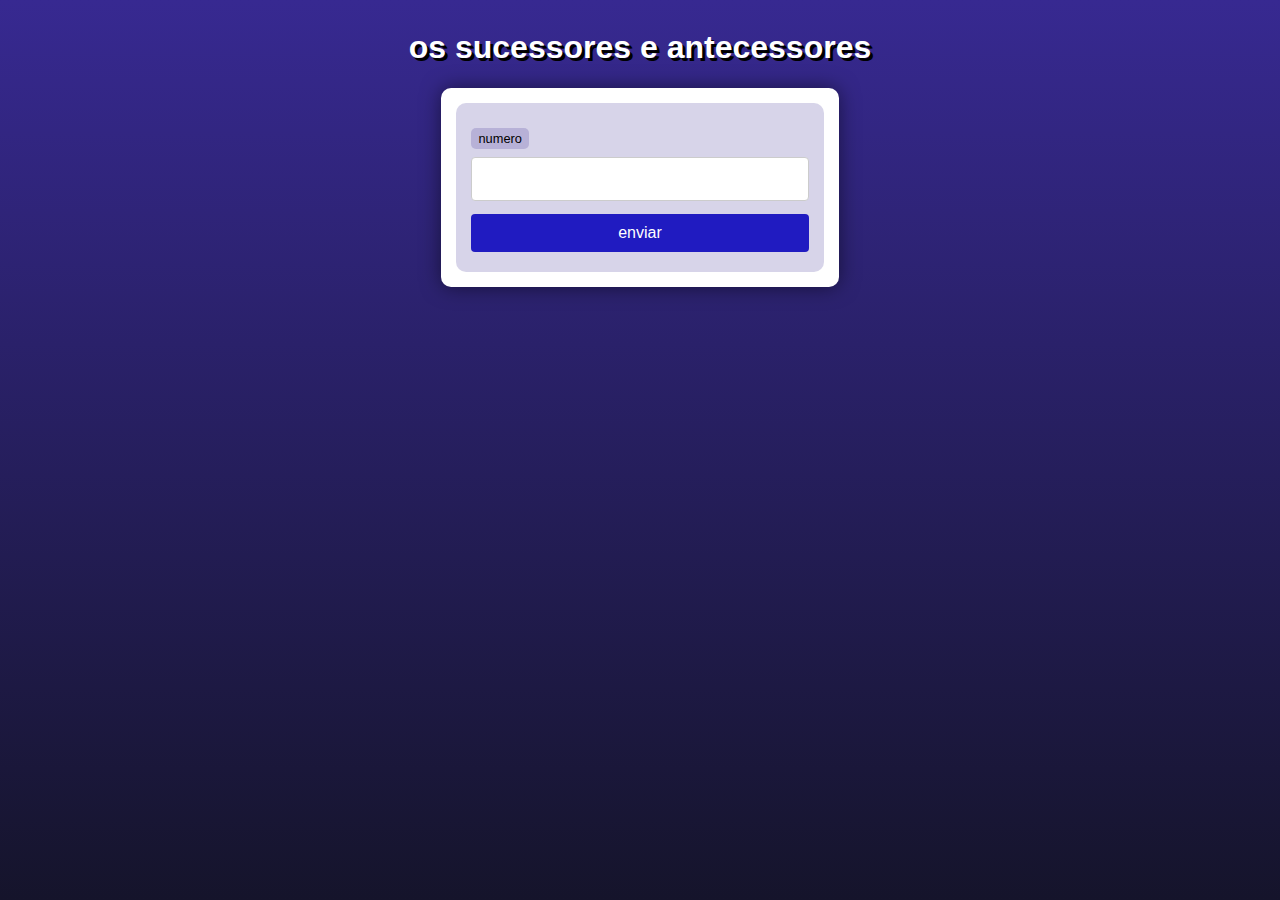
<file: ex01Curso/index.html>
<!DOCTYPE html>
<html lang="pt-br">
<head>
    <meta charset="UTF-8">
    <meta name="viewport" content="width=device-width, initial-scale=1.0">
    <link rel="stylesheet" href="style.css">
    <title>Antecesor e Sucessoor</title>

</head>
<body>
    <header>
        <h1>
            os sucessores e antecessores
        </h1>
    </header>
    <section>
        <form action="AntecessorSucessor.php" method="get">
            <label for="numero">numero</label>
            <input type="number" name="numero" id="idnumero">
            <input type="submit" value="enviar">
        </form>
    </section>
</body>
</html>
</file>
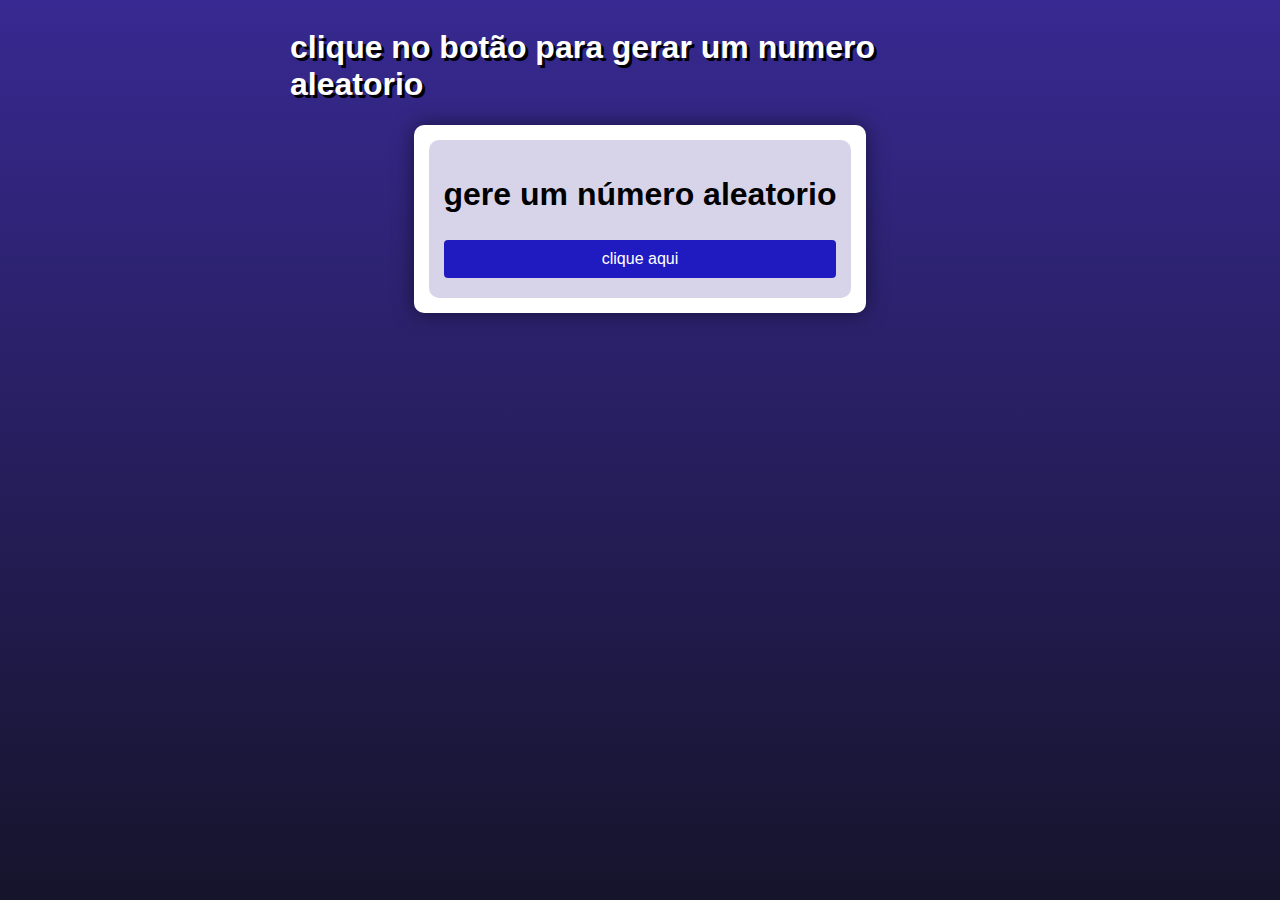
<file: ex02Curso/index.html>
<!DOCTYPE html>
<html lang="pt-br">
<head>
    <meta charset="UTF-8">
    <meta name="viewport" content="width=device-width, initial-scale=1.0">
    <link rel="stylesheet" href="style.css">
    <title>numeros aleatorios</title>
</head>
<body>
    <header>
        <h1>clique no botão para gerar um numero aleatorio</h1>
    </header>
    <section>
        <form action="rand.php" method="get">
            <h1>gere um número aleatorio</h1>
            <input type="submit" value="clique aqui">
        </form>
    </section>
</body>
</html>
</file>
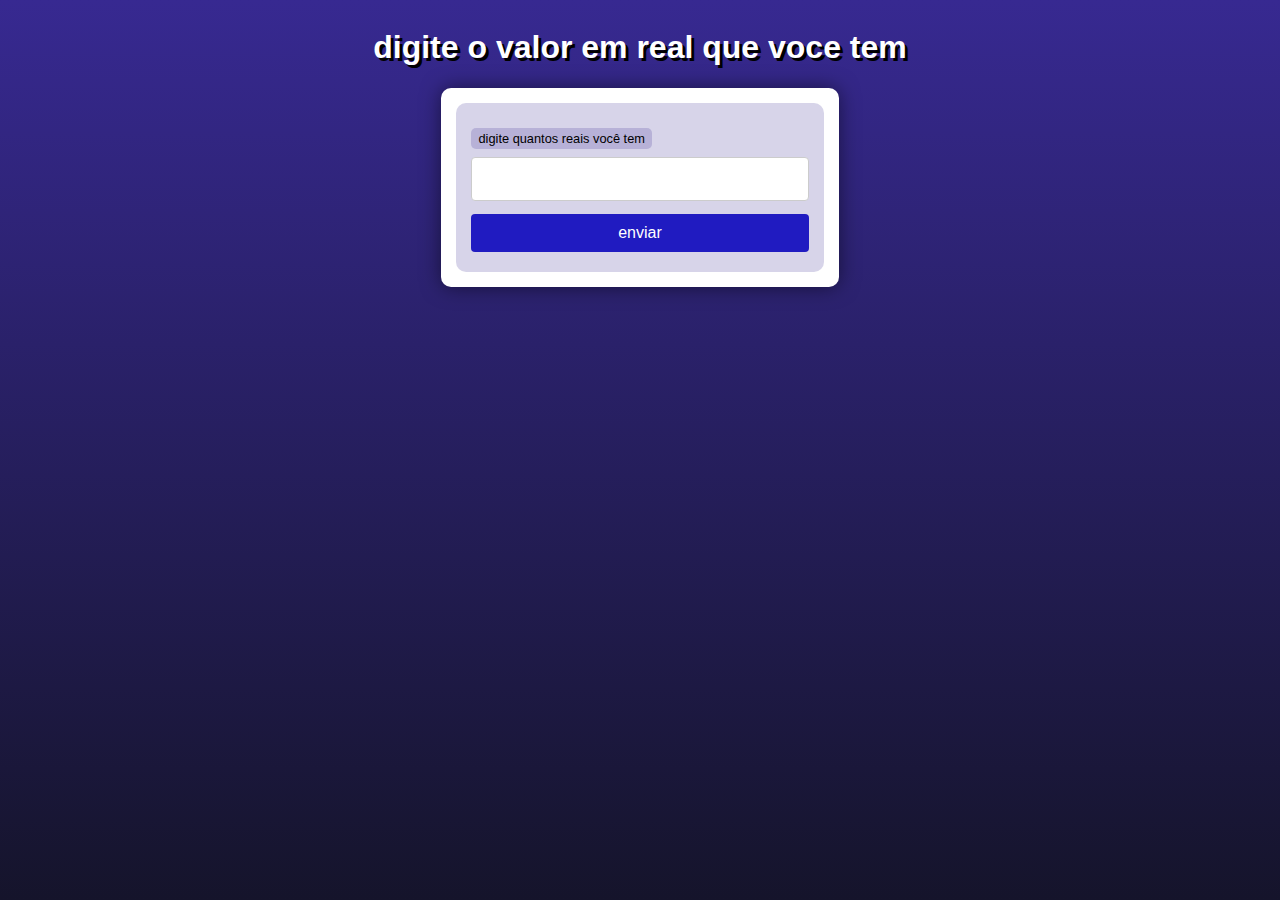
<file: ex03Curso/index.html>
<!DOCTYPE html>
<html lang="pt-br">
<head>
    <meta charset="UTF-8">
    <meta name="viewport" content="width=device-width, initial-scale=1.0">
    <link rel="stylesheet" href="style.css">
    <title>conversor de moeda</title>
</head>
<body>
    <header>
        <h1>digite o valor em real que voce tem</h1>
    </header>

    <section>
        <form action="Conversormoeda.php" method="get">
            <label for="real">digite quantos reais você tem </label>
            <input type="number" name="numero" id="numeroreal" step="0.01">
            <input type="submit" value="enviar">
        </form>
    </section>
</body>
</html>
</file>
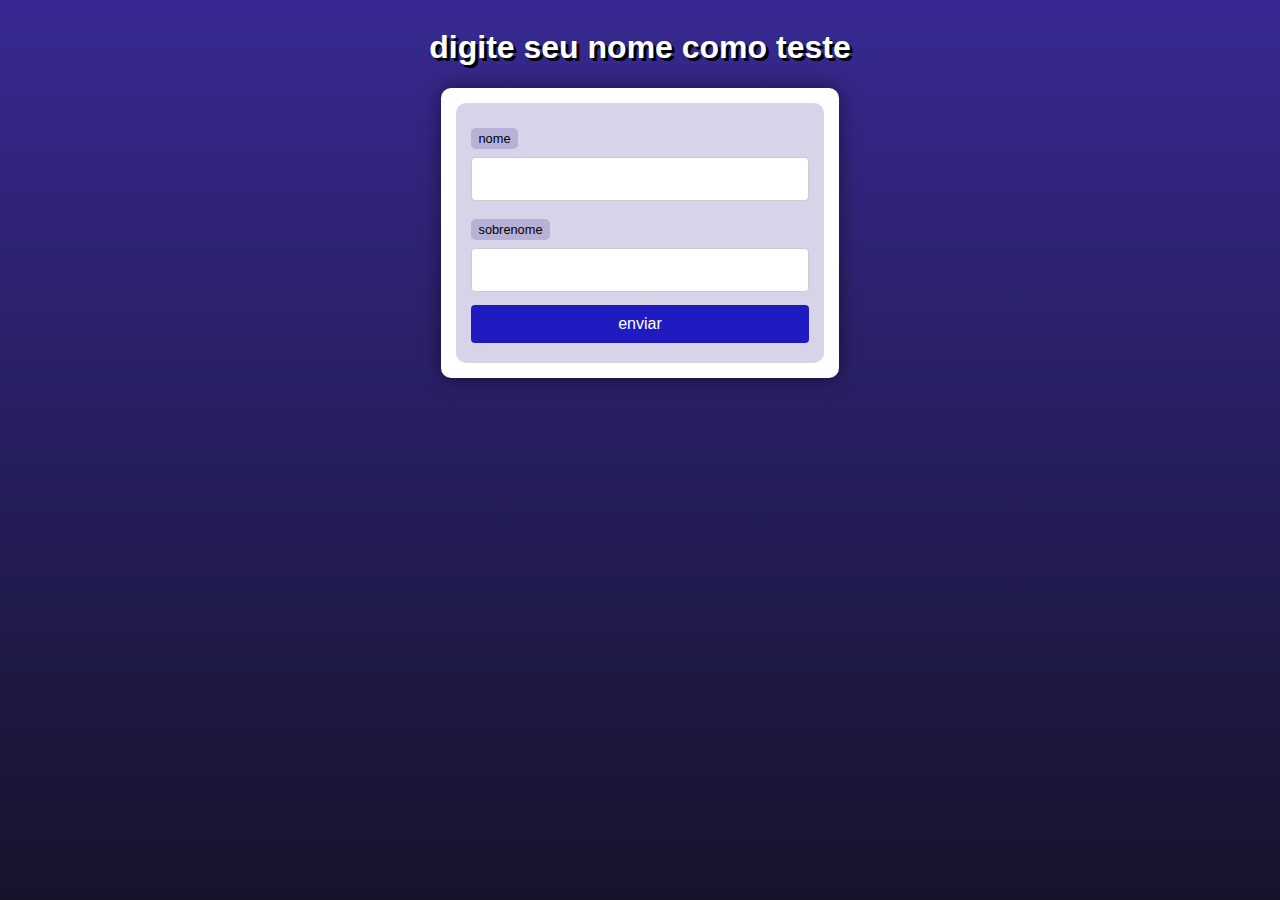
<file: forms/index.html>
<!DOCTYPE html>
<html lang="pt-br">
<head>
    <meta charset="UTF-8">
    <meta name="viewport" content="width=device-width, initial-scale=1.0">
    <link rel="stylesheet" href="style.css">

    <title>formulario Com Interação</title>
</head>
<body>
    <header>
        <h1>digite seu nome como teste</h1>
    </header>

    <section>
        <form action="cadastro.php" method="get">
            <label for="nome">nome</label>
            <input type="text" name="nome" id="idnome">
            <label for="sobrenome">sobrenome</label>
            <input type="text" name="sobrenome" id="idsobrenome">
            <input type="submit" value="enviar">
        </form>
    </section>
</body>
</html>
</file>
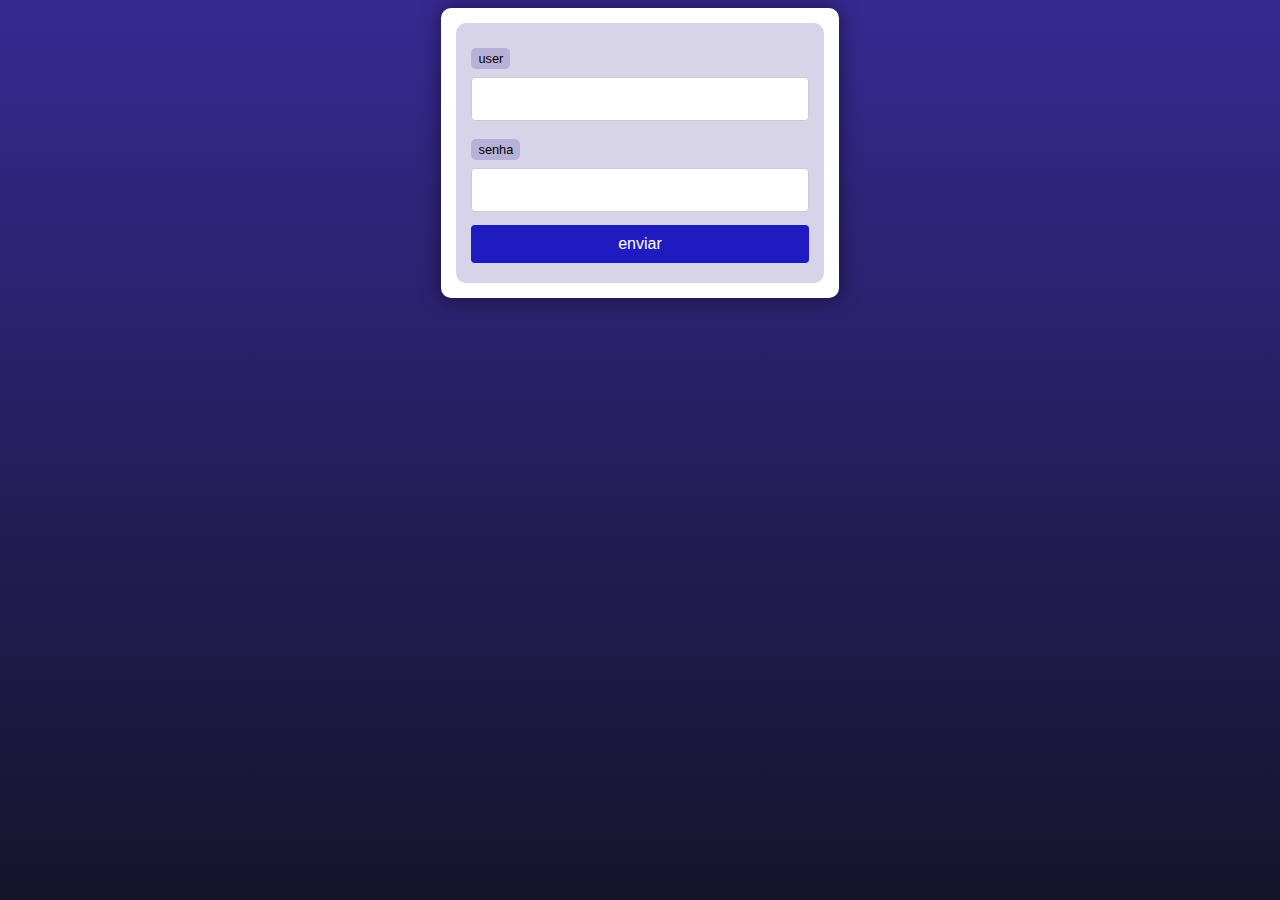
<file: superglobais/form.html>
<!DOCTYPE html>
<html lang="pt-br">
<head>
    <meta charset="UTF-8">
    <meta name="viewport" content="width=device-width, initial-scale=1.0">
    <title>formulario</title>
    <link rel="stylesheet" href="style.css">
</head>
<body>
    <main>
        <form action="superglobais.php?tipo=Aluno&media=Aluna" method="post">
            <label for="usu">user</label>
            <input type="text" name="usu" id="usu">
            <label for="sen">senha</label>
            <input type="password" name="senha" id="senha">
            <input type="submit" value="enviar">
        </form>
    </main>
</body>
</html>
</file>
<file: ex01Curso/style.css>
@charset "UTF-8";

* {
    font-family: Verdana, Geneva, Tahoma, sans-serif;
    box-sizing: border-box;
}

/* ELEMENTOS DA INTERFACE */

body {
    background-color: #15142b;
    background-image: linear-gradient(180deg, #372991, #15142b);
    background-repeat: no-repeat;
    background-position: center center;
    background-size: cover;
    background-attachment: fixed;

    display: flex;
    flex-direction: column;
    flex-wrap: nowrap;
    justify-content: center;
    align-items: center;
}

header, main, section, article {
    max-width: 700px;
}

header > h1 {
    color: white;
    text-shadow: 3px 3px 0px black;
}

main, section, article {
    background-color: white;
    padding: 15px;
    margin-bottom: 20px;
    border-radius: 10px;
    box-shadow: 0px 0px 20px rgba(0, 0, 0, 0.502);
}

footer {
    display: block;
    width: 100vw;
    background-color: #291f6c;
    color: white;
    text-align: center;
    margin-top: auto;
    padding: 5px;
}

p {
    text-align: justify;
    line-height: 1.5em;
}

h2, h3, h4 {
    color: #372991;
    margin: 0 0 10px 0;
}

a {
    color: #15142b;
    background-color: rgba(55, 41, 145, 0.1);
    padding: 0 3px;
    font-weight: 600;
    text-decoration: none;
    border-bottom: .5px dotted #372991;
}

a:hover {
    color: #372991;
    border-bottom: 1px solid #372991;
}

/* TABELAS E LISTAS */

table {
    min-width: 400px;
    border-spacing: 0px;
    border: 0.5px solid #372991;
    margin: 10px auto;
}

table th {
    background-color: #372991;
    color: white;
    padding: 5px;
    text-align: left;
}

table td {
    padding: 5px;
}

table tr {
    background-color: rgba(55, 41, 145, 0.05);
}

table tr:nth-child(odd) {
    background-color: rgba(55, 41, 145, 0.3);
}

table.divisao {
    border: 1px solid white;
}

table.divisao td {
    background-color: white;
    padding: 20px;
    text-align: center;
    font-size: 2.5em;
}

table.divisao  tr:nth-child(1) td:nth-child(2) {
    border-bottom: 3px solid black;
    border-left: 3px solid black;
}

table.divisao tr:nth-child(2) td:nth-child(2) {
    border-left: 3px solid black;
}

table.divisao tr:nth-child(2) td:nth-child(1) {
    text-decoration: underline;
}

ul > li::marker {
    color: #372991;
}

/* ELEMENTOS DE FORMULÁRIO */

form {
    background-color: rgba(55, 41, 145, 0.2);
    padding: 15px;
    border-radius: 10px;
}

form label {
    display: block;
    width: fit-content;
    font-size: 0.8em;
    font-weight: 100;
    background-color: rgba(55, 41, 145, 0.2);
    padding: 3px 7px;
    margin-top: 10px;
    margin-bottom: 0px;
    border-radius: 5px;
}

input[type=text], [type=number], select, input[type=date], input[type=date], input[type=datetime], input[type=email], input[type=month], input[type=password], input[type=range], input[type=tel], input[type=time], input[type=week] {
    width: 100%;
    padding: 12px 20px;
    font-size: 1em;
    margin: 8px 0;
    display: inline-block;
    border: 1px solid #ccc;
    border-radius: 4px;
    box-sizing: border-box;
}
  
input[type=submit] {
    width: 100%;
    background-color: #201bc1;
    font-size: 1em;
    color: white;
    padding: 10px 20px;
    margin: 5px 0;
    border: none;
    border-radius: 4px;
    cursor: pointer;
}
  
input[type=submit]:hover {
    background-color: #686b85;
    
}

input[type=reset] {
    width: 100%;
    background-color: #eb9903;
    font-size: 1em;
    color: white;
    padding: 10px 20px;
    margin: 5px 0;
    border: none;
    border-radius: 4px;
    cursor: pointer;
}

input[type=reset]:hover {
    background-color: #c27013;
}

input[type=button], button {
    width: 100%;
    background-color: #372991;
    font-size: 1em;
    color: white;
    padding: 10px 20px;
    margin: 5px 0;
    border: none;
    border-radius: 4px;
    cursor: pointer;
}

input[type=button]:hover, button:hover {
    background-color: #291f6c;
}

fieldset {
    border: 0.5px dotted #372991;
}

fieldset > legend {
    font-size: 0.8em;
    font-weight: 100;
    background-color: rgba(55, 41, 145, 0.2);
    padding: 3px 7px;
    border-radius: 5px;
}

input[type=radio] + label, input[type=checkbox] + label {
    display: inline-block;
    font-size: 1em;
    background-color: rgba(0, 0, 0, 0);
}
</file>
<file: ex02Curso/style.css>
@charset "UTF-8";

* {
    font-family: Verdana, Geneva, Tahoma, sans-serif;
    box-sizing: border-box;
}

/* ELEMENTOS DA INTERFACE */

body {
    background-color: #15142b;
    background-image: linear-gradient(180deg, #372991, #15142b);
    background-repeat: no-repeat;
    background-position: center center;
    background-size: cover;
    background-attachment: fixed;

    display: flex;
    flex-direction: column;
    flex-wrap: nowrap;
    justify-content: center;
    align-items: center;
}

header, main, section, article {
    max-width: 700px;
}

header > h1 {
    color: white;
    text-shadow: 3px 3px 0px black;
}

main, section, article {
    background-color: white;
    padding: 15px;
    margin-bottom: 20px;
    border-radius: 10px;
    box-shadow: 0px 0px 20px rgba(0, 0, 0, 0.502);
}

footer {
    display: block;
    width: 100vw;
    background-color: #291f6c;
    color: white;
    text-align: center;
    margin-top: auto;
    padding: 5px;
}

p {
    text-align: justify;
    line-height: 1.5em;
}

h2, h3, h4 {
    color: #372991;
    margin: 0 0 10px 0;
}

a {
    color: #15142b;
    background-color: rgba(55, 41, 145, 0.1);
    padding: 0 3px;
    font-weight: 600;
    text-decoration: none;
    border-bottom: .5px dotted #372991;
}

a:hover {
    color: #372991;
    border-bottom: 1px solid #372991;
}

/* TABELAS E LISTAS */

table {
    min-width: 400px;
    border-spacing: 0px;
    border: 0.5px solid #372991;
    margin: 10px auto;
}

table th {
    background-color: #372991;
    color: white;
    padding: 5px;
    text-align: left;
}

table td {
    padding: 5px;
}

table tr {
    background-color: rgba(55, 41, 145, 0.05);
}

table tr:nth-child(odd) {
    background-color: rgba(55, 41, 145, 0.3);
}

table.divisao {
    border: 1px solid white;
}

table.divisao td {
    background-color: white;
    padding: 20px;
    text-align: center;
    font-size: 2.5em;
}

table.divisao  tr:nth-child(1) td:nth-child(2) {
    border-bottom: 3px solid black;
    border-left: 3px solid black;
}

table.divisao tr:nth-child(2) td:nth-child(2) {
    border-left: 3px solid black;
}

table.divisao tr:nth-child(2) td:nth-child(1) {
    text-decoration: underline;
}

ul > li::marker {
    color: #372991;
}

/* ELEMENTOS DE FORMULÁRIO */

form {
    background-color: rgba(55, 41, 145, 0.2);
    padding: 15px;
    border-radius: 10px;
}

form label {
    display: block;
    width: fit-content;
    font-size: 0.8em;
    font-weight: 100;
    background-color: rgba(55, 41, 145, 0.2);
    padding: 3px 7px;
    margin-top: 10px;
    margin-bottom: 0px;
    border-radius: 5px;
}

input[type=text], [type=number], select, input[type=date], input[type=date], input[type=datetime], input[type=email], input[type=month], input[type=password], input[type=range], input[type=tel], input[type=time], input[type=week] {
    width: 100%;
    padding: 12px 20px;
    font-size: 1em;
    margin: 8px 0;
    display: inline-block;
    border: 1px solid #ccc;
    border-radius: 4px;
    box-sizing: border-box;
}
  
input[type=submit] {
    width: 100%;
    background-color: #201bc1;
    font-size: 1em;
    color: white;
    padding: 10px 20px;
    margin: 5px 0;
    border: none;
    border-radius: 4px;
    cursor: pointer;
}
  
input[type=submit]:hover {
    background-color: #686b85;
    
}

input[type=reset] {
    width: 100%;
    background-color: #eb9903;
    font-size: 1em;
    color: white;
    padding: 10px 20px;
    margin: 5px 0;
    border: none;
    border-radius: 4px;
    cursor: pointer;
}

input[type=reset]:hover {
    background-color: #c27013;
}

input[type=button], button {
    width: 100%;
    background-color: #372991;
    font-size: 1em;
    color: white;
    padding: 10px 20px;
    margin: 5px 0;
    border: none;
    border-radius: 4px;
    cursor: pointer;
}

input[type=button]:hover, button:hover {
    background-color: #291f6c;
}

fieldset {
    border: 0.5px dotted #372991;
}

fieldset > legend {
    font-size: 0.8em;
    font-weight: 100;
    background-color: rgba(55, 41, 145, 0.2);
    padding: 3px 7px;
    border-radius: 5px;
}

input[type=radio] + label, input[type=checkbox] + label {
    display: inline-block;
    font-size: 1em;
    background-color: rgba(0, 0, 0, 0);
}
</file>
<file: ex03Curso/style.css>
@charset "UTF-8";

* {
    font-family: Verdana, Geneva, Tahoma, sans-serif;
    box-sizing: border-box;
}

/* ELEMENTOS DA INTERFACE */

body {
    background-color: #15142b;
    background-image: linear-gradient(180deg, #372991, #15142b);
    background-repeat: no-repeat;
    background-position: center center;
    background-size: cover;
    background-attachment: fixed;

    display: flex;
    flex-direction: column;
    flex-wrap: nowrap;
    justify-content: center;
    align-items: center;
}

header, main, section, article {
    max-width: 700px;
}

header > h1 {
    color: white;
    text-shadow: 3px 3px 0px black;
}

main, section, article {
    background-color: white;
    padding: 15px;
    margin-bottom: 20px;
    border-radius: 10px;
    box-shadow: 0px 0px 20px rgba(0, 0, 0, 0.502);
}

footer {
    display: block;
    width: 100vw;
    background-color: #291f6c;
    color: white;
    text-align: center;
    margin-top: auto;
    padding: 5px;
}

p {
    text-align: justify;
    line-height: 1.5em;
}

h2, h3, h4 {
    color: #372991;
    margin: 0 0 10px 0;
}

a {
    color: #15142b;
    background-color: rgba(55, 41, 145, 0.1);
    padding: 0 3px;
    font-weight: 600;
    text-decoration: none;
    border-bottom: .5px dotted #372991;
}

a:hover {
    color: #372991;
    border-bottom: 1px solid #372991;
}

/* TABELAS E LISTAS */

table {
    min-width: 400px;
    border-spacing: 0px;
    border: 0.5px solid #372991;
    margin: 10px auto;
}

table th {
    background-color: #372991;
    color: white;
    padding: 5px;
    text-align: left;
}

table td {
    padding: 5px;
}

table tr {
    background-color: rgba(55, 41, 145, 0.05);
}

table tr:nth-child(odd) {
    background-color: rgba(55, 41, 145, 0.3);
}

table.divisao {
    border: 1px solid white;
}

table.divisao td {
    background-color: white;
    padding: 20px;
    text-align: center;
    font-size: 2.5em;
}

table.divisao  tr:nth-child(1) td:nth-child(2) {
    border-bottom: 3px solid black;
    border-left: 3px solid black;
}

table.divisao tr:nth-child(2) td:nth-child(2) {
    border-left: 3px solid black;
}

table.divisao tr:nth-child(2) td:nth-child(1) {
    text-decoration: underline;
}

ul > li::marker {
    color: #372991;
}

/* ELEMENTOS DE FORMULÁRIO */

form {
    background-color: rgba(55, 41, 145, 0.2);
    padding: 15px;
    border-radius: 10px;
}

form label {
    display: block;
    width: fit-content;
    font-size: 0.8em;
    font-weight: 100;
    background-color: rgba(55, 41, 145, 0.2);
    padding: 3px 7px;
    margin-top: 10px;
    margin-bottom: 0px;
    border-radius: 5px;
}

input[type=text], [type=number], select, input[type=date], input[type=date], input[type=datetime], input[type=email], input[type=month], input[type=password], input[type=range], input[type=tel], input[type=time], input[type=week] {
    width: 100%;
    padding: 12px 20px;
    font-size: 1em;
    margin: 8px 0;
    display: inline-block;
    border: 1px solid #ccc;
    border-radius: 4px;
    box-sizing: border-box;
}
  
input[type=submit] {
    width: 100%;
    background-color: #201bc1;
    font-size: 1em;
    color: white;
    padding: 10px 20px;
    margin: 5px 0;
    border: none;
    border-radius: 4px;
    cursor: pointer;
}
  
input[type=submit]:hover {
    background-color: #686b85;
    
}

input[type=reset] {
    width: 100%;
    background-color: #eb9903;
    font-size: 1em;
    color: white;
    padding: 10px 20px;
    margin: 5px 0;
    border: none;
    border-radius: 4px;
    cursor: pointer;
}

input[type=reset]:hover {
    background-color: #c27013;
}

input[type=button], button {
    width: 100%;
    background-color: #372991;
    font-size: 1em;
    color: white;
    padding: 10px 20px;
    margin: 5px 0;
    border: none;
    border-radius: 4px;
    cursor: pointer;
}

input[type=button]:hover, button:hover {
    background-color: #291f6c;
}

fieldset {
    border: 0.5px dotted #372991;
}

fieldset > legend {
    font-size: 0.8em;
    font-weight: 100;
    background-color: rgba(55, 41, 145, 0.2);
    padding: 3px 7px;
    border-radius: 5px;
}

input[type=radio] + label, input[type=checkbox] + label {
    display: inline-block;
    font-size: 1em;
    background-color: rgba(0, 0, 0, 0);
}
</file>
<file: forms/style.css>
@charset "UTF-8";

* {
    font-family: Verdana, Geneva, Tahoma, sans-serif;
    box-sizing: border-box;
}

/* ELEMENTOS DA INTERFACE */

body {
    background-color: #15142b;
    background-image: linear-gradient(180deg, #372991, #15142b);
    background-repeat: no-repeat;
    background-position: center center;
    background-size: cover;
    background-attachment: fixed;

    display: flex;
    flex-direction: column;
    flex-wrap: nowrap;
    justify-content: center;
    align-items: center;
}

header, main, section, article {
    max-width: 700px;
}

header > h1 {
    color: white;
    text-shadow: 3px 3px 0px black;
}

main, section, article {
    background-color: white;
    padding: 15px;
    margin-bottom: 20px;
    border-radius: 10px;
    box-shadow: 0px 0px 20px rgba(0, 0, 0, 0.502);
}

footer {
    display: block;
    width: 100vw;
    background-color: #291f6c;
    color: white;
    text-align: center;
    margin-top: auto;
    padding: 5px;
}

p {
    text-align: justify;
    line-height: 1.5em;
}

h2, h3, h4 {
    color: #372991;
    margin: 0 0 10px 0;
}

a {
    color: #15142b;
    background-color: rgba(55, 41, 145, 0.1);
    padding: 0 3px;
    font-weight: 600;
    text-decoration: none;
    border-bottom: .5px dotted #372991;
}

a:hover {
    color: #372991;
    border-bottom: 1px solid #372991;
}

/* TABELAS E LISTAS */

table {
    min-width: 400px;
    border-spacing: 0px;
    border: 0.5px solid #372991;
    margin: 10px auto;
}

table th {
    background-color: #372991;
    color: white;
    padding: 5px;
    text-align: left;
}

table td {
    padding: 5px;
}

table tr {
    background-color: rgba(55, 41, 145, 0.05);
}

table tr:nth-child(odd) {
    background-color: rgba(55, 41, 145, 0.3);
}

table.divisao {
    border: 1px solid white;
}

table.divisao td {
    background-color: white;
    padding: 20px;
    text-align: center;
    font-size: 2.5em;
}

table.divisao  tr:nth-child(1) td:nth-child(2) {
    border-bottom: 3px solid black;
    border-left: 3px solid black;
}

table.divisao tr:nth-child(2) td:nth-child(2) {
    border-left: 3px solid black;
}

table.divisao tr:nth-child(2) td:nth-child(1) {
    text-decoration: underline;
}

ul > li::marker {
    color: #372991;
}

/* ELEMENTOS DE FORMULÁRIO */

form {
    background-color: rgba(55, 41, 145, 0.2);
    padding: 15px;
    border-radius: 10px;
}

form label {
    display: block;
    width: fit-content;
    font-size: 0.8em;
    font-weight: 100;
    background-color: rgba(55, 41, 145, 0.2);
    padding: 3px 7px;
    margin-top: 10px;
    margin-bottom: 0px;
    border-radius: 5px;
}

input[type=text], [type=number], select, input[type=date], input[type=date], input[type=datetime], input[type=email], input[type=month], input[type=password], input[type=range], input[type=tel], input[type=time], input[type=week] {
    width: 100%;
    padding: 12px 20px;
    font-size: 1em;
    margin: 8px 0;
    display: inline-block;
    border: 1px solid #ccc;
    border-radius: 4px;
    box-sizing: border-box;
}
  
input[type=submit] {
    width: 100%;
    background-color: #201bc1;
    font-size: 1em;
    color: white;
    padding: 10px 20px;
    margin: 5px 0;
    border: none;
    border-radius: 4px;
    cursor: pointer;
}
  
input[type=submit]:hover {
    background-color: #686b85;
    
}

input[type=reset] {
    width: 100%;
    background-color: #eb9903;
    font-size: 1em;
    color: white;
    padding: 10px 20px;
    margin: 5px 0;
    border: none;
    border-radius: 4px;
    cursor: pointer;
}

input[type=reset]:hover {
    background-color: #c27013;
}

input[type=button], button {
    width: 100%;
    background-color: #372991;
    font-size: 1em;
    color: white;
    padding: 10px 20px;
    margin: 5px 0;
    border: none;
    border-radius: 4px;
    cursor: pointer;
}

input[type=button]:hover, button:hover {
    background-color: #291f6c;
}

fieldset {
    border: 0.5px dotted #372991;
}

fieldset > legend {
    font-size: 0.8em;
    font-weight: 100;
    background-color: rgba(55, 41, 145, 0.2);
    padding: 3px 7px;
    border-radius: 5px;
}

input[type=radio] + label, input[type=checkbox] + label {
    display: inline-block;
    font-size: 1em;
    background-color: rgba(0, 0, 0, 0);
}
</file>
<file: superglobais/style.css>
@charset "UTF-8";

* {
    font-family: Verdana, Geneva, Tahoma, sans-serif;
    box-sizing: border-box;
}

/* ELEMENTOS DA INTERFACE */

body {
    background-color: #15142b;
    background-image: linear-gradient(180deg, #372991, #15142b);
    background-repeat: no-repeat;
    background-position: center center;
    background-size: cover;
    background-attachment: fixed;

    display: flex;
    flex-direction: column;
    flex-wrap: nowrap;
    justify-content: center;
    align-items: center;
}

header, main, section, article {
    max-width: 700px;
}

header > h1 {
    color: white;
    text-shadow: 3px 3px 0px black;
}

main, section, article {
    background-color: white;
    padding: 15px;
    margin-bottom: 20px;
    border-radius: 10px;
    box-shadow: 0px 0px 20px rgba(0, 0, 0, 0.502);
}

footer {
    display: block;
    width: 100vw;
    background-color: #291f6c;
    color: white;
    text-align: center;
    margin-top: auto;
    padding: 5px;
}

p {
    text-align: justify;
    line-height: 1.5em;
}

h2, h3, h4 {
    color: #372991;
    margin: 0 0 10px 0;
}

a {
    color: #15142b;
    background-color: rgba(55, 41, 145, 0.1);
    padding: 0 3px;
    font-weight: 600;
    text-decoration: none;
    border-bottom: .5px dotted #372991;
}

a:hover {
    color: #372991;
    border-bottom: 1px solid #372991;
}

/* TABELAS E LISTAS */

table {
    min-width: 400px;
    border-spacing: 0px;
    border: 0.5px solid #372991;
    margin: 10px auto;
}

table th {
    background-color: #372991;
    color: white;
    padding: 5px;
    text-align: left;
}

table td {
    padding: 5px;
}

table tr {
    background-color: rgba(55, 41, 145, 0.05);
}

table tr:nth-child(odd) {
    background-color: rgba(55, 41, 145, 0.3);
}

table.divisao {
    border: 1px solid white;
}

table.divisao td {
    background-color: white;
    padding: 20px;
    text-align: center;
    font-size: 2.5em;
}

table.divisao  tr:nth-child(1) td:nth-child(2) {
    border-bottom: 3px solid black;
    border-left: 3px solid black;
}

table.divisao tr:nth-child(2) td:nth-child(2) {
    border-left: 3px solid black;
}

table.divisao tr:nth-child(2) td:nth-child(1) {
    text-decoration: underline;
}

ul > li::marker {
    color: #372991;
}

/* ELEMENTOS DE FORMULÁRIO */

form {
    background-color: rgba(55, 41, 145, 0.2);
    padding: 15px;
    border-radius: 10px;
}

form label {
    display: block;
    width: fit-content;
    font-size: 0.8em;
    font-weight: 100;
    background-color: rgba(55, 41, 145, 0.2);
    padding: 3px 7px;
    margin-top: 10px;
    margin-bottom: 0px;
    border-radius: 5px;
}

input[type=text], [type=number], select, input[type=date], input[type=date], input[type=datetime], input[type=email], input[type=month], input[type=password], input[type=range], input[type=tel], input[type=time], input[type=week] {
    width: 100%;
    padding: 12px 20px;
    font-size: 1em;
    margin: 8px 0;
    display: inline-block;
    border: 1px solid #ccc;
    border-radius: 4px;
    box-sizing: border-box;
}
  
input[type=submit] {
    width: 100%;
    background-color: #201bc1;
    font-size: 1em;
    color: white;
    padding: 10px 20px;
    margin: 5px 0;
    border: none;
    border-radius: 4px;
    cursor: pointer;
}
  
input[type=submit]:hover {
    background-color: #686b85;
    
}

input[type=reset] {
    width: 100%;
    background-color: #eb9903;
    font-size: 1em;
    color: white;
    padding: 10px 20px;
    margin: 5px 0;
    border: none;
    border-radius: 4px;
    cursor: pointer;
}

input[type=reset]:hover {
    background-color: #c27013;
}

input[type=button], button {
    width: 100%;
    background-color: #372991;
    font-size: 1em;
    color: white;
    padding: 10px 20px;
    margin: 5px 0;
    border: none;
    border-radius: 4px;
    cursor: pointer;
}

input[type=button]:hover, button:hover {
    background-color: #291f6c;
}

fieldset {
    border: 0.5px dotted #372991;
}

fieldset > legend {
    font-size: 0.8em;
    font-weight: 100;
    background-color: rgba(55, 41, 145, 0.2);
    padding: 3px 7px;
    border-radius: 5px;
}

input[type=radio] + label, input[type=checkbox] + label {
    display: inline-block;
    font-size: 1em;
    background-color: rgba(0, 0, 0, 0);
}
</file>
